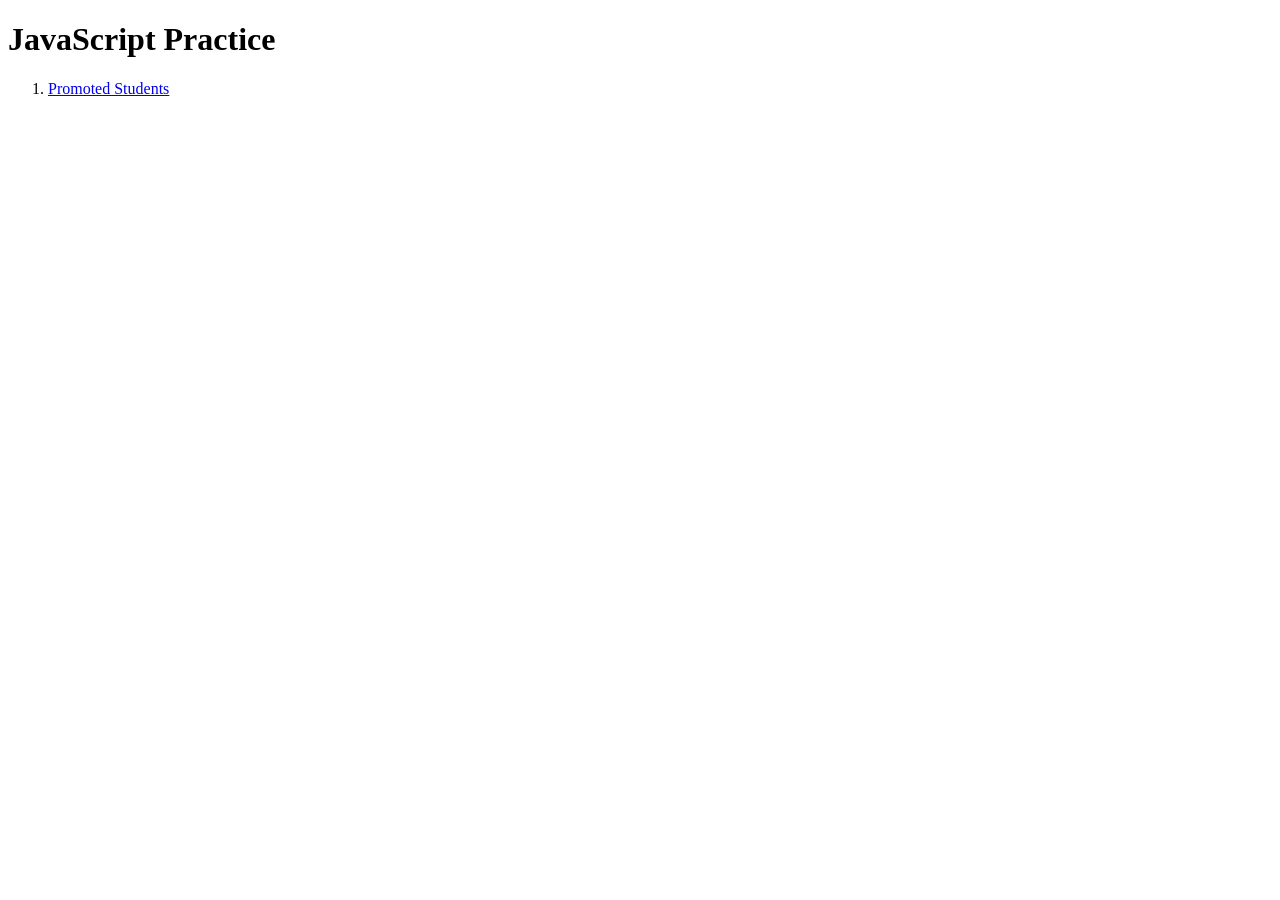
<file: index.html>
<!DOCTYPE html>
<html>
  <head>
    <title>JavaScript Practice</title>
  </head>
  <body>
    <h1>JavaScript Practice</h1>
    <ol>
      <li><a href="promoted-students.html">Promoted Students</a></li>
    </ol>
  </body>
</html>
</file>
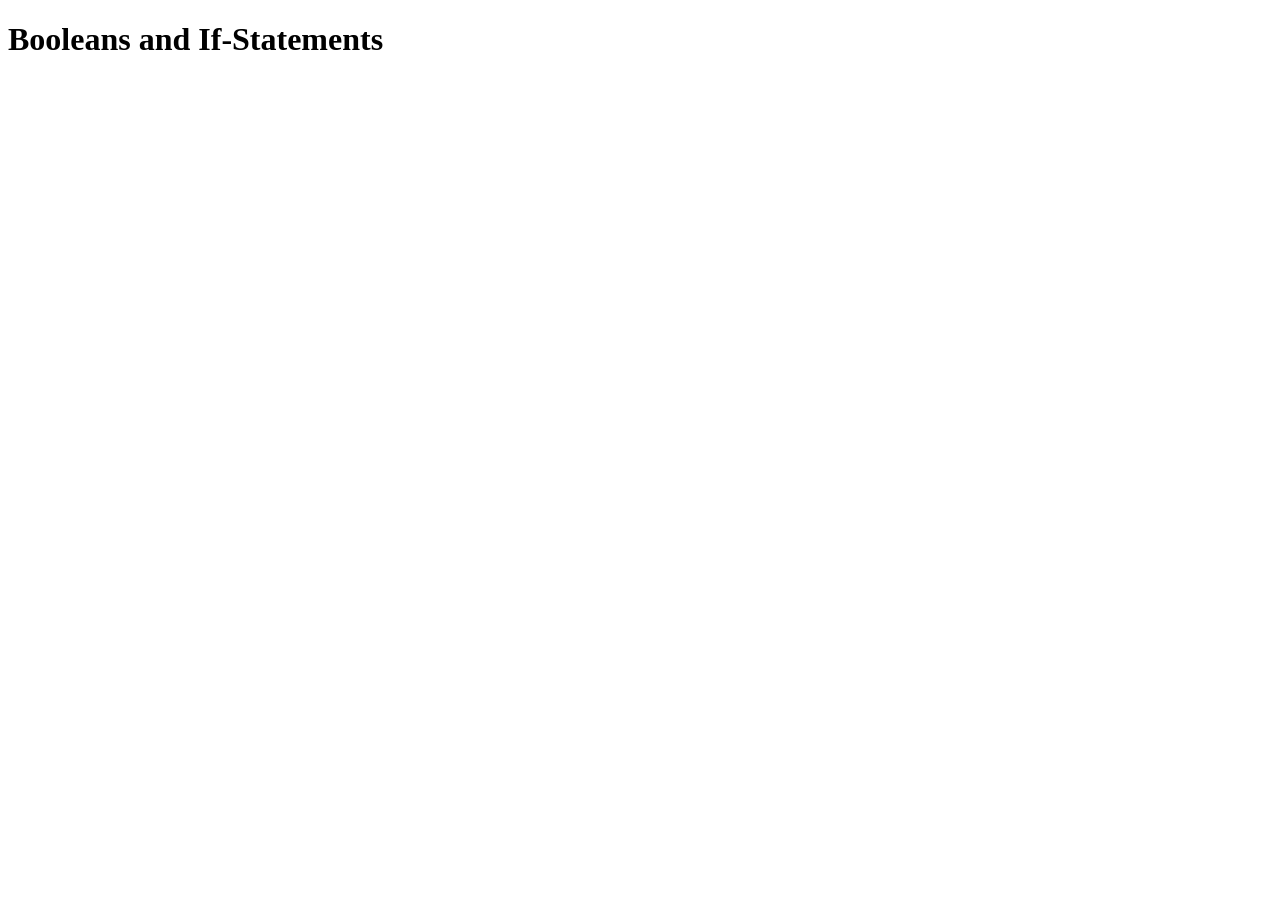
<file: booleans-and-if-statements.html>
<!DOCTYPE html>
<html>
  <head>
    <title>Booleans and If-Statements</title>
  </head>
  <body>
    <h1>Booleans and If-Statements</h1>
    <script src="scripts/booleans-and-if-statements.js"></script>
  </body>
</html>
</file>
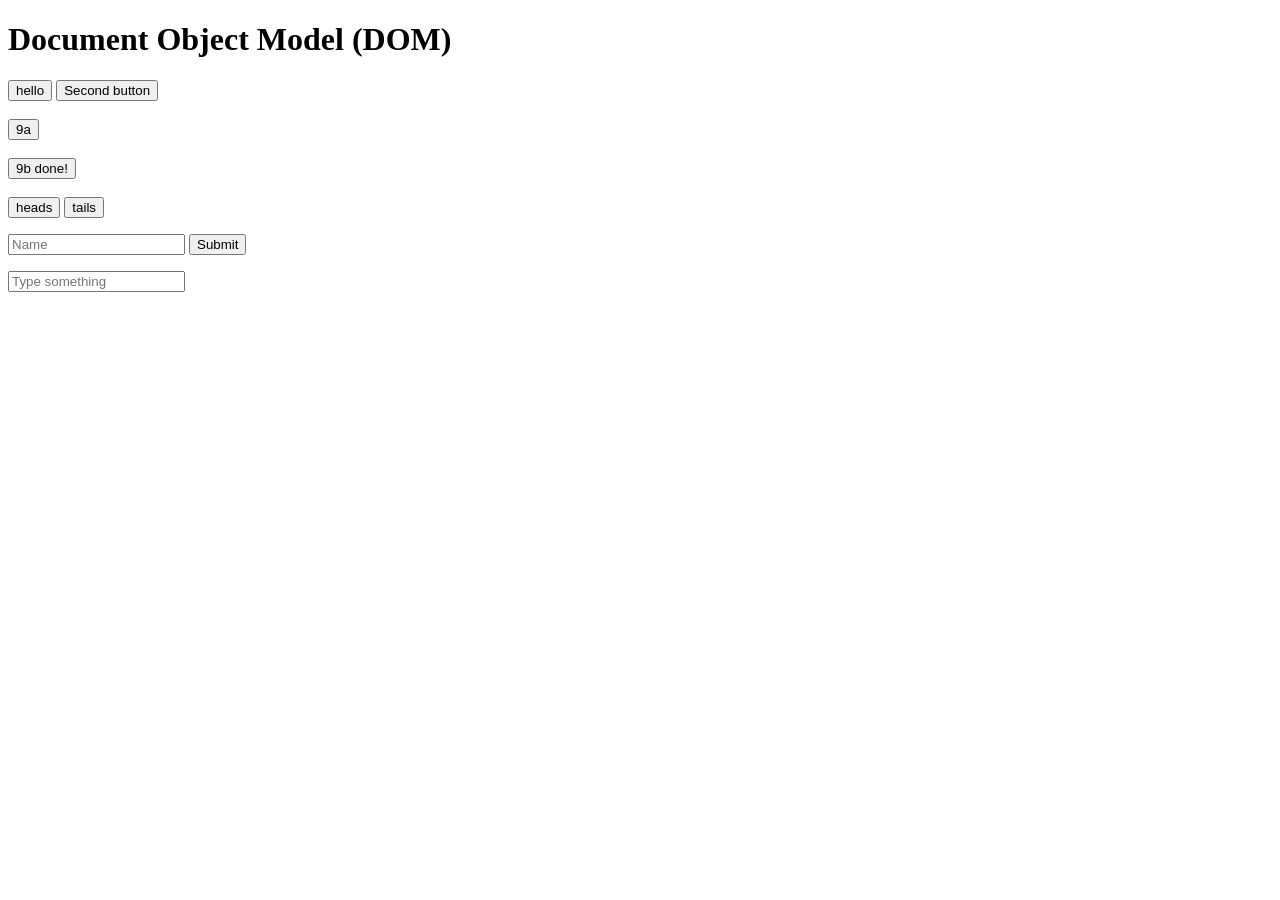
<file: document-object-model-dom.html>
<!DOCTYPE html>
<html>
  <head>
    <title>Document Object Model (DOM)</title>
  </head>
  <body>
    <h1>Document Object Model (DOM)</h1>
    
    <button>hello</button>
    <button class="js-button">Second button</button><br><br>

    <button class="js-9a">9a</button><br><br>

    <!-- Feel free to use a different class name. -->
    <button class="js-9b">9b</button><br><br>

    <button onclick="
      document.querySelector('.js-choice')
        .innerHTML = 'You chose: heads';
    ">heads</button>

    <button onclick="
      document.querySelector('.js-choice')
        .innerHTML = 'You chose: tails';
    ">tails</button>

    <p class="js-choice"></p>

    <input placeholder="Name" class="js-name-input"
      onkeydown="
        if (event.key === 'Enter') {
          // Optional: instead of duplicating this code,
          // you could also put it in a function.
          displayMessage();
        }    
      ">

    <button onclick="
      displayMessage();
    ">Submit</button>

    <p class="js-message"></p>

    <input placeholder="Type something" class="js-input"
      onkeyup="
        const inputElement = document.querySelector('.js-input');
        document.querySelector('.js-message-output')
          .innerHTML = inputElement.value;
      ">

    <p class="js-message-output"></p>

    <script src="scripts/document-object-model-dom.js"></script>
  </body>
</html>
</file>
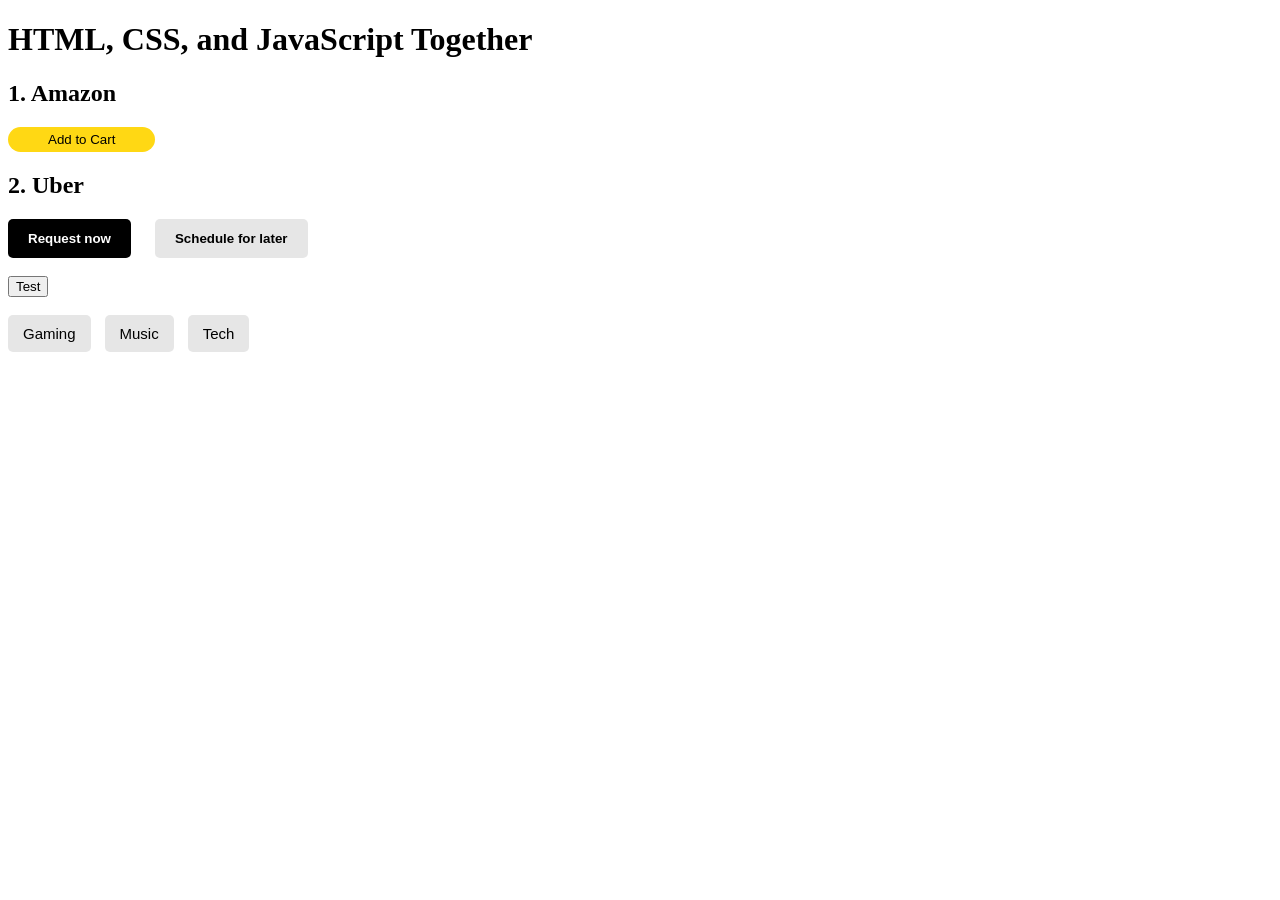
<file: html-css-and-javascript-together.html>
<!DOCTYPE html>
<html>
  <head>
    <title>HTML, CSS, and JavaScript Together</title>
    <link rel="stylesheet" href="styles/html-css-and-javascript-together.css">
  </head>
  <body>
    <h1>HTML, CSS, and JavaScript Together</h1>
    
    <h2>1. Amazon</h2>
    <button class="amazon-button">
      Add to Cart
    </button>

    <h2>2. Uber</h2>
    <button class="request-now-button">
      Request now
    </button>
    <button class="schedule-later-button">
      Schedule for later
    </button>
    <br><br>

    <button class="js-button">Test</button>
    <br><br>

    <button class="toggle-button js-toggle-button" onclick="
      toggleButton('.js-toggle-button');
    ">Gaming</button>

    <button class="toggle-button js-toggle-button-2" onclick="
      toggleButton('.js-toggle-button-2');
    ">Music</button>

    <button class="toggle-button js-toggle-button-3" onclick="
      toggleButton('.js-toggle-button-3');
    ">Tech</button>

    <script src="scripts/html-css-and-javascript-together.js"></script>
  </body>
</html>
</file>
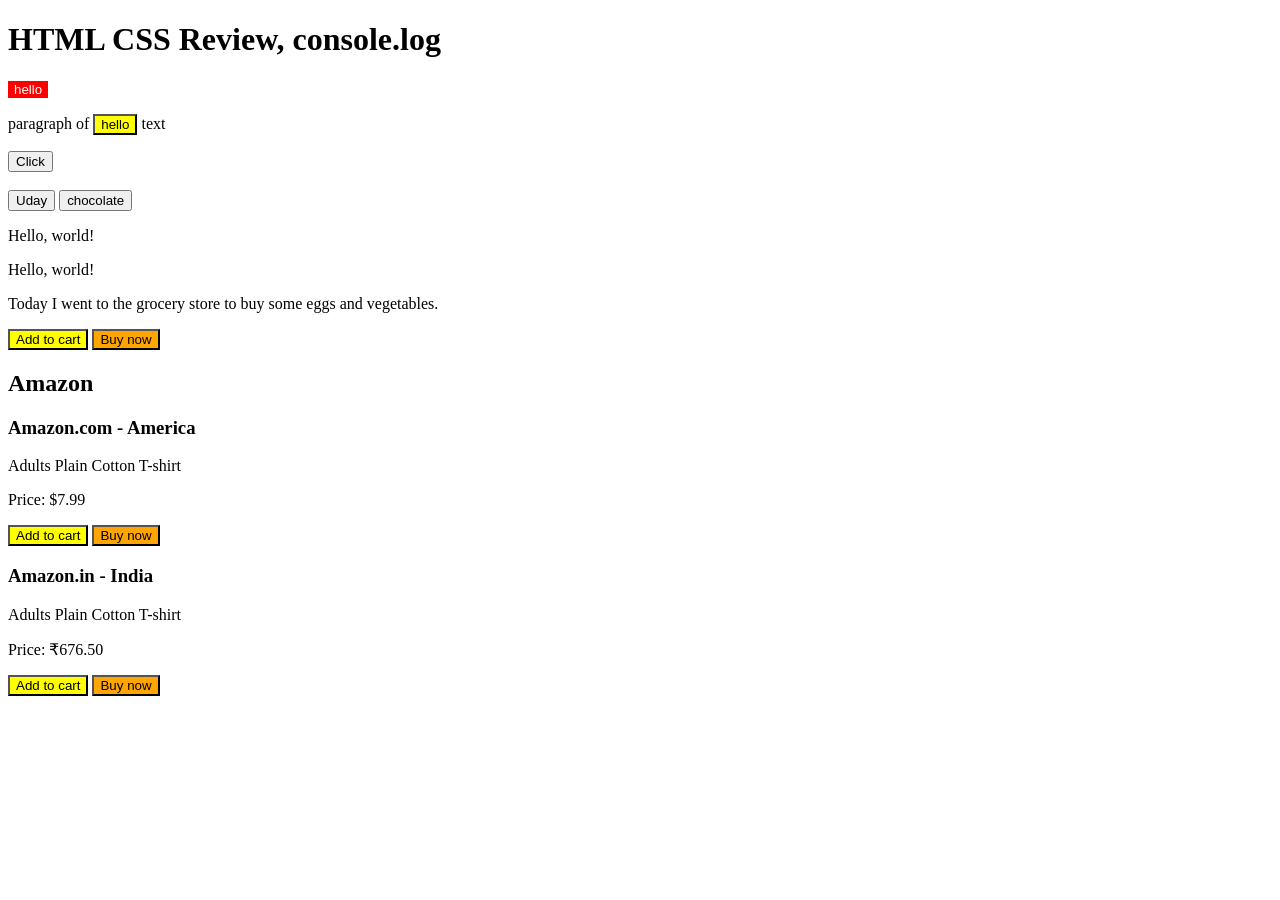
<file: html-css-review-console-log.html>
<!DOCTYPE html>
<html>
  <head>
    <title>HTML CSS Review, console.log</title>
    <link rel="stylesheet" href="styles/html-css-review-console-log.css">
  </head>
  <body>
    <h1>HTML CSS Review, console.log</h1>
    
    <!--
      This is a comment.
    -->
    <button title="Good job!" class="red-button" onclick="
    alert('Good job!')
    ">
      hello
    </button>

    <p>
      paragraph of <button class="yellow-button">hello</button> text
    </p>

    <button>Click</button>
    <br>
    <br>

    <button>Uday</button>
    <button>chocolate</button>

    <p>Hello, world!</p>

    <p>Hello, world!</p>
    <p>Today I went to the grocery store to buy some eggs and vegetables.</p>

    <button class="add-to-cart-button">Add to cart</button>
    <button class="buy-now-button">Buy now</button>

    <h2>Amazon</h2>
    <h3>Amazon.com - America</h3>
    <p>Adults Plain Cotton T-shirt</p>
    <p>Price: $7.99</p>

    <!-- I added some extra spaces to make the code
     easier to read. -->
     <button class="add-to-cart-button" onclick="
     alert('Added');
   ">Add to cart</button>
   
   <button class="buy-now-button" onclick="
     alert('Loading...');
     alert('Purchased');
   ">Buy now</button>

    <h3>Amazon.in - India</h3>
    <p>Adults Plain Cotton T-shirt</p>
    <p>Price: ₹676.50</p>

    <!-- I added some extra spaces to make the code
     easier to read. -->
    <button class="add-to-cart-button" onclick="
      alert('Added');
    ">Add to cart</button>
    
    <button class="buy-now-button" onclick="
      alert('Loading...');
      alert('Purchased');
    ">Buy now</button>

    <script src="scripts/html-css-review-console-log.js"></script>
  </body>
</html>
</file>
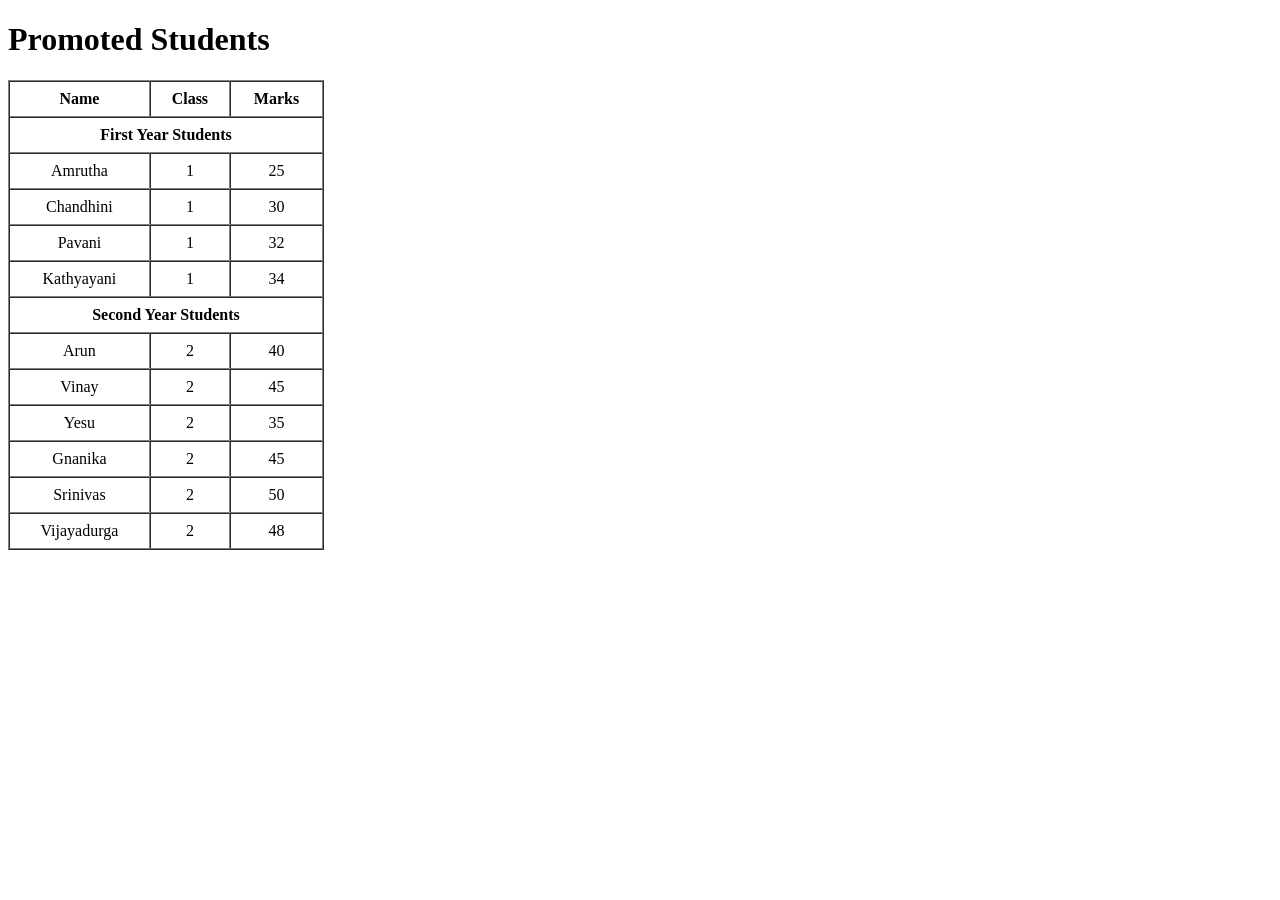
<file: promoted-students.html>
<!DOCTYPE html>
<html>
  <head>
    <title>Promoted Students</title>
  </head>
  <body>
    <h1>Promoted Students</h1>
    <div class="js-promoted-students"></div>
    
    <script src="promoted-students.js"></script>
  </body>
</html>
</file>
<file: styles/html-css-and-javascript-together.css>
.amazon-button {
  background-color: rgb(255, 216, 20);
  border: none;
  padding: 5px 40px;
  border-radius: 20px;
  cursor: pointer;
}

.request-now-button {
  background-color: black;
  color: white;
  border: none;
  font-weight: bold;
  padding: 12px 20px;
  border-radius: 5px;
  cursor: pointer;
  margin-right: 20px;
}

.schedule-later-button {
  background-color: rgb(230, 230, 230);
  border: none;
  font-weight: bold;
  padding: 12px 20px;
  border-radius: 5px;
  cursor: pointer;
}

/* The word "toggle" means turn on/off. */
.toggle-button {
  background-color: rgb(230, 230, 230);
  border: none;
  padding: 10px 15px;
  border-radius: 5px;
  margin-right: 10px;
  font-size: 15px;
  cursor: pointer;
}

.is-toggled {
  background-color: black;
  color: white;
}
</file>
<file: styles/html-css-review-console-log.css>
/*
  This is a comment.
*/
.red-button {
  background-color: red;
  color: white;
  border: none;
}

.yellow-button {
  background-color: yellow;
}

.add-to-cart-button {
  background-color: yellow;
}

.buy-now-button {
  background-color: orange;
}
</file>
